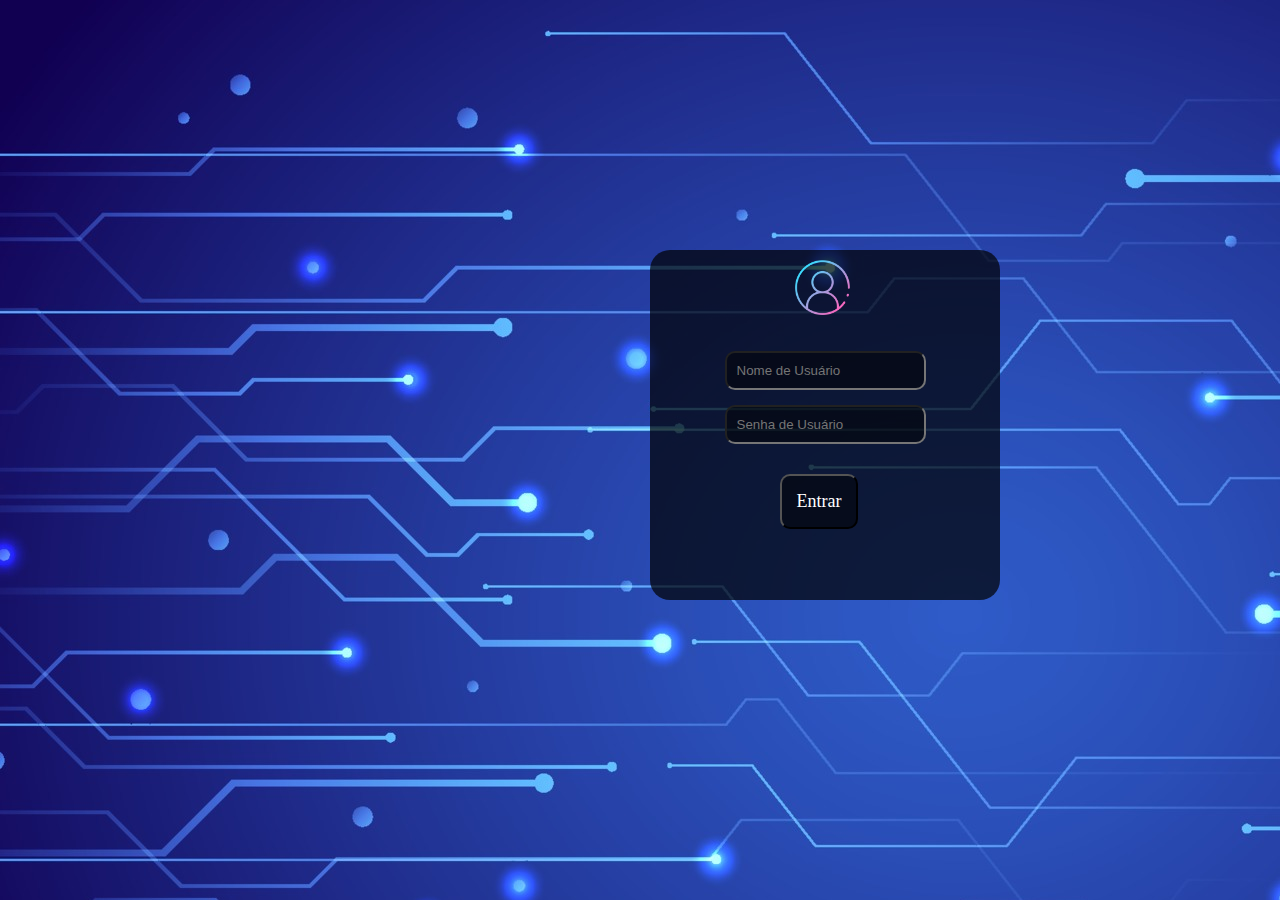
<file: Form/Index.html>
<!DOCTYPE html>
<html>
<head lang="pt-br">
	<meta charset="utf-8">
	<meta name="viewport" content="width=device-width, initial-scale=1">
	<link rel="stylesheet" type="text/css" href="Css/Forma.css">
	<link rel="icon" type="text/css" href="Fotos/icon.png">
	<title>Login</title>
	<script type="text/javascript" src="js/Login.js"></script>
</head>
<body>
	<div id="Login">
										<img src="Fotos/login.png" width="75" class="fotos">
				<form>
						<input type="text" name="USUARIO" placeholder="Nome de Usuário" id="login"><br>

						<input type="password" name="PASS" placeholder="Senha de Usuário" id="senha"><br>

						<input type="Submit" Value="Entrar" class="Botao" onclick="logar(); return false ">
				</form>
	</div>	
	<script type="text/javascript" src="js/validacao.js"></script>	
</body>
</html>
</file>
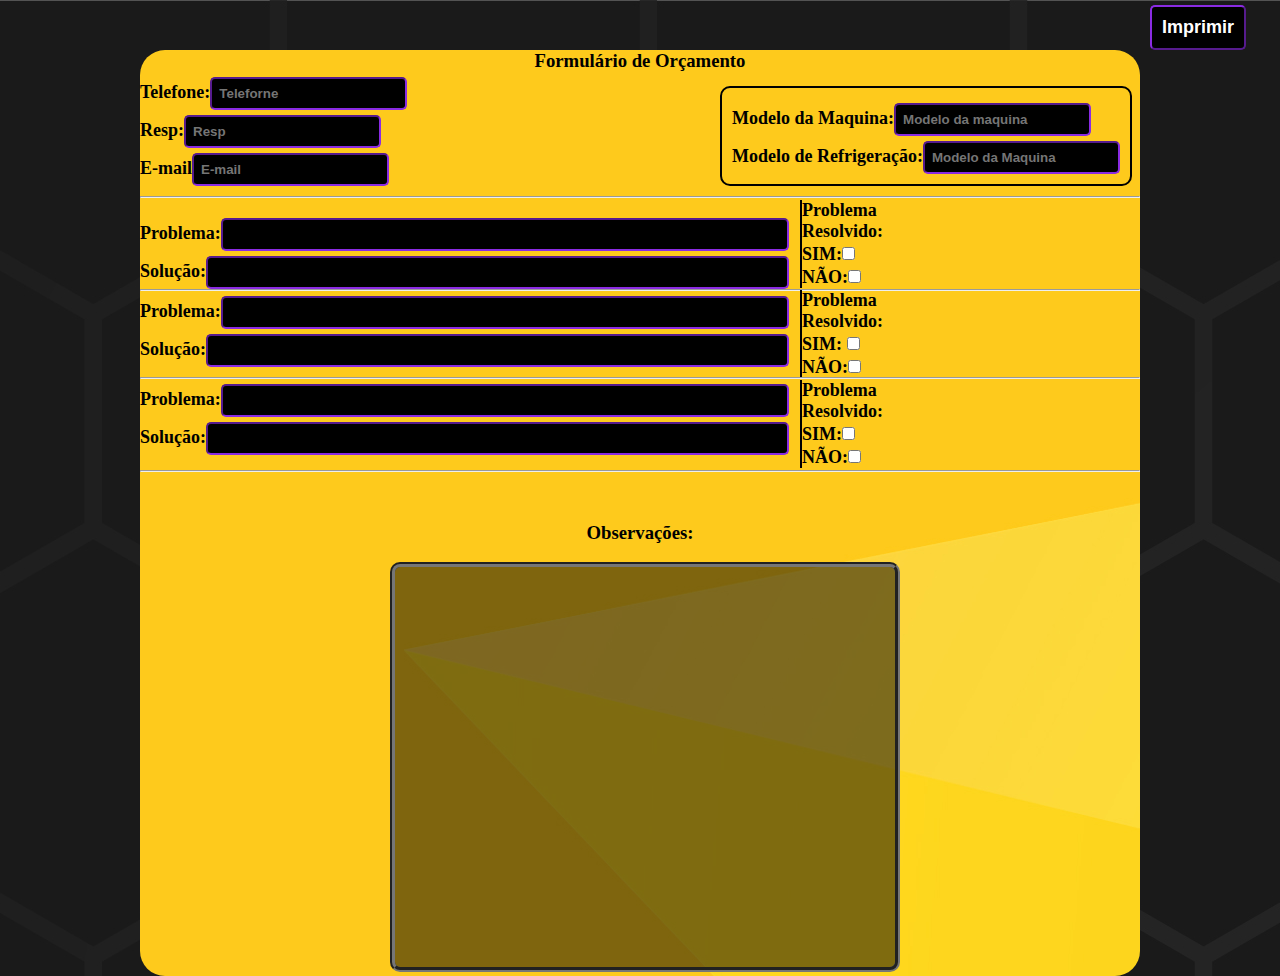
<file: Form/Form.html>
<!DOCTYPE html>
<html lang="pt-br">
<head>
	<meta charset="utf-8">
	<meta name="viewport" content="width=device-width, initial-scale=1">
	<link rel="icon" type="text/css" href="Fotos/form.png">
	<link rel="stylesheet" type="text/css" href="Css/form.css">
	<script type="text/javascript" src="js/Aviso.js"></script>
	<title>Formulário de Orçamento</title>
</head>
<body>

			<div id="form">
													<h3>Formulário de Orçamento</h3>

													<form>
															<label>Telefone:</label><input type="text" name="telefone" placeholder="Teleforne"><br>
															
															<label>Resp:</label><input type="text" name="Resp" placeholder="Resp"><br>
															
															<label>E-mail</label><input type="text" name="e-mail" placeholder="E-mail"><br>
															<div class="Maquina">
																<label>Modelo da Maquina:</label><input type="text" name="Modelo" placeholder="Modelo da maquina"><br>
																<label>Modelo de Refrigeração:</label><input type="text" name="Modelo" placeholder="Modelo da Maquina">


															</div>
															<hr class="linha1">
															<label class="nome2">Problema:</label><input type="text" name="Problema" class="Problema2"><br>
															<label class="name2">Solução:</label><input type="text" name="Solução" class="Solução2"><br>
																<div class="reso2">

																	<label>Problema Resolvido:</label><br>
																	<label>SIM:</label><input type="checkbox" name="SOLO2" value="sim" class="Sim2">
																	<label>NÃO:</label><input type="checkbox" name="SOLO2" value="não" class="Não2">


																</div>
															<hr class="linha3">
															<label class="nome1">Problema:</label><input type="text" name="Problema" class="Problema"><br>
															<div class="reso">

																<label>Problema Resolvido:</label><br>
																<label>SIM:</label><input type="checkbox" name="solo"value="Sim" class="Sim"><label>NÃO:</label><input type="checkbox" name="solo" value="NÃO">
															</div>
															<label class="name1">Solução:</label><input type="text" name="Solução" class="Solução">
															<hr class="linha2">
															<label class="nome3">Problema:</label><input type="text" name="proble" class="Problema3"><br>

															<label class="name3">Solução:</label><input type="text" name="soluc" class="solução3">
															<div class="reso3">
																	<label>Problema Resolvido:</label>
																	<label>SIM:</label><input type="checkbox" name="solo"value="Sim" class="check1">
																	<label>NÃO:</label><input type="checkbox" name="solo" value="NÃO" class="check">	


															</div>
															<hr class="linha4">
															<input type="button" value="Imprimir" onclick="window.print()" class="bnt">

													</form>
						<h3>Observações:</h3><br>
						<textarea id="Area"></textarea>
						
</body>
</html>
</file>
<file: Form/Css/Forma.css>
*{
margin:0px;
padding:0px;
cursor:url('../Cursores/Universal2.cur'), default;
}
/*-------------------------Edição Geral-------------------*/

/*------------------------EDIÇÃO BODY----------------------*/
Body{
background-color:blueviolet;
background-image:url('../Fotos/vecteezy_Technology-with-Dark-Blue-Background_ma0321_generated.jpg');
justify-content:center;
align-items:center;
}



/*-----------------------FIM Da edição---------------------*/



/*-------------------------DIV DE LOGIN-------------------*/
#Login{
	background:rgb(0, 0, 0,0.7);
	height:300px;
	width:300px;
	position:relative;
	top:250px;
	left:650px;
	z-index:10;
	padding:25px;
	display:flex;
	flex-direction:row;
	border-radius:20px;
	justify-content:center;
	align-items:center;


}

div input{
	margin-top:15px;
border-radius:10px;
padding:10px;
color:white;
background-color:rgb(0, 0, 0,0.5);
}




/*----------------------------FIM DIV DE LOGIN---------------------*/



/*-------------------------BOTÃO LOGIN----------------------------*/

	.Botao{
		padding:15px;
		cursor:url('../Cursores/link.cur'), pointer;
		font-family:serif, sans-serif;
		font-size:18px;
		position: relative;
		left:55px;
		top:15px;
	}





/*------------------------FIM BOTÃO----------------------------*/



/*--------------------------IMAGEM DE LOGIN---------------------*/


.fotos{
position:absolute;
top:0px;
left:135px;

}














/*---------------------------FIM IMAGEM DE LOGIN-----------------*/
</file>
<file: Form/Css/form.css>
/*-----------------------FORMATAÇÃO GERAL-------------*/
*{
margin:0px;
padding:0px;
cursor:url('../Cursores/Universal2.cur'),default;*/
}
/*-------------------------FIM FORMATAÇÃO GERAL--------------*/

/*-------------FORMAT BODY-----------------------*/
body{
background-image:url('../Fotos/mal20.jpg');
background-color:green;
display:flex;
flex-direction:row;
justify-content:center;
align-items:center;
}

/*------------------------FIM BODY--------------------*/


/*----------------------DIV DO FORM------------------*/
  #form{
  	position:relative;
  	top:50px;
  	width:1000px;
  	height:auto;
  	background:white;
  	border-radius:25px;
  	text-align:left;
    background-image:url('../Fotos/fundo1.jpg');
  }
/*----------------------FIM DIV FORM------------------*/

/*---------------------FORMS DA DIV--------------------------*/


.bnt{
cursor:url('../Cursores/link.cur'), pointer;
  font-size:18px;
  padding:10px;
position:fixed;

top:0px;
left:1150px;


}

label{
  font-weight:750;
font-size:18px;
}
h3{
color:black;
text-align:center;
}

div input{
  color:white;
  font-weight:750;
  background:black;
  border-color:blueviolet;
border-radius:5px;	
margin-top:5px;
padding:7px;
}


button{
font-size:18px;
font-weight:750;

}



/*--------------------FIM DIV FORMS-------------------*/

/*----------------------------MODELOS----------------------*/

.Maquina{
border-style:solid;
border-width:2px;
border-radius:10px;
position:relative;
top:-100px;
left:580px;
display:inline-block;
padding:10px;
}




/*------------------------------FIM MODELOS----------------*/


/*---------------------------LINHAS HR--------------------*/

.linha1{
position:relative;
top:-90px;
}

.linha2{
position:relative;
top:-65px;

}

.linha3{
position:relative;
top:-75px;
}

.linha4{
position:relative;
top:-50px;

}

/*------------------------FIM LINHAS----------------------*/
/*-----------------------Implementação de problema e solução--------------*/

.Problema{
  display:inline-block;
width:550px;
position:relative;
top:-75px;
}

.Solução{
  display:inline-block;
width:565px;
position:relative;
top:-75px;
}

.nome1{
position:relative;
top:-75px;
}
.name1{
position:relative;
top:-75px;
}

.reso{

width:95px;
height:auto;
position:absolute;
top:240px;
left:660px;
border-style:solid;
border-width:0px 0px 0px 2px;

}

.Sim{
margin:5px;
}



.Problema2{
  display:inline-block;
position:relative;
top:-75px;
width:550px;
}


.Solução2{
  display:inline-block;
position:relative;
top: -75px;
width:565px;
}

.nome2{
position:relative;
top:-75px;


}

.name2{
position:relative;
top:-75px;

}

.reso2{
  width:95px;
border-style:solid;
border-color:black;
border-width:0px 0px 0px 2px;
position:absolute;
top:150px;
left:660px;
}

.Problema3{
position:relative;
top:-65px;
width:550px;
}
.solução3{
position:relative;
top:-65px;
width:565px;
}

.nome3{
position:relative;
top:-65px;
}

.name3{
position:relative;
top:-65px;

}

.reso3{
position:absolute;
top:330px;
left:660px;
border-style:solid;
border-width:0px 0px 0px 2px;
width:95px;

}


/*----------------------------FIM PROBLEMA E SOLUÇÃO IMPL----------------------------*/
/*--------------------------Area de observações-----------------*/

#Area{
position:relative;
left:250px;
height:400px;
width:500px;
border-style:groove;
border-radius:10px;
border-width:5px;
resize:none;
text-align:center;
font-size:18px;
font-family:serif, sans-serif;
font-weight:650;
background:rgb(0, 0, 0,0.5);
color:white;
}







/*---------------------------FIM ÁREA-------------------------*/


/*--------------CHECKBOX---------------------------------*/

.check1{
padding:10px;
}

















/*-----------------------FIM CHECKBOX--------------------------*/
</file>
